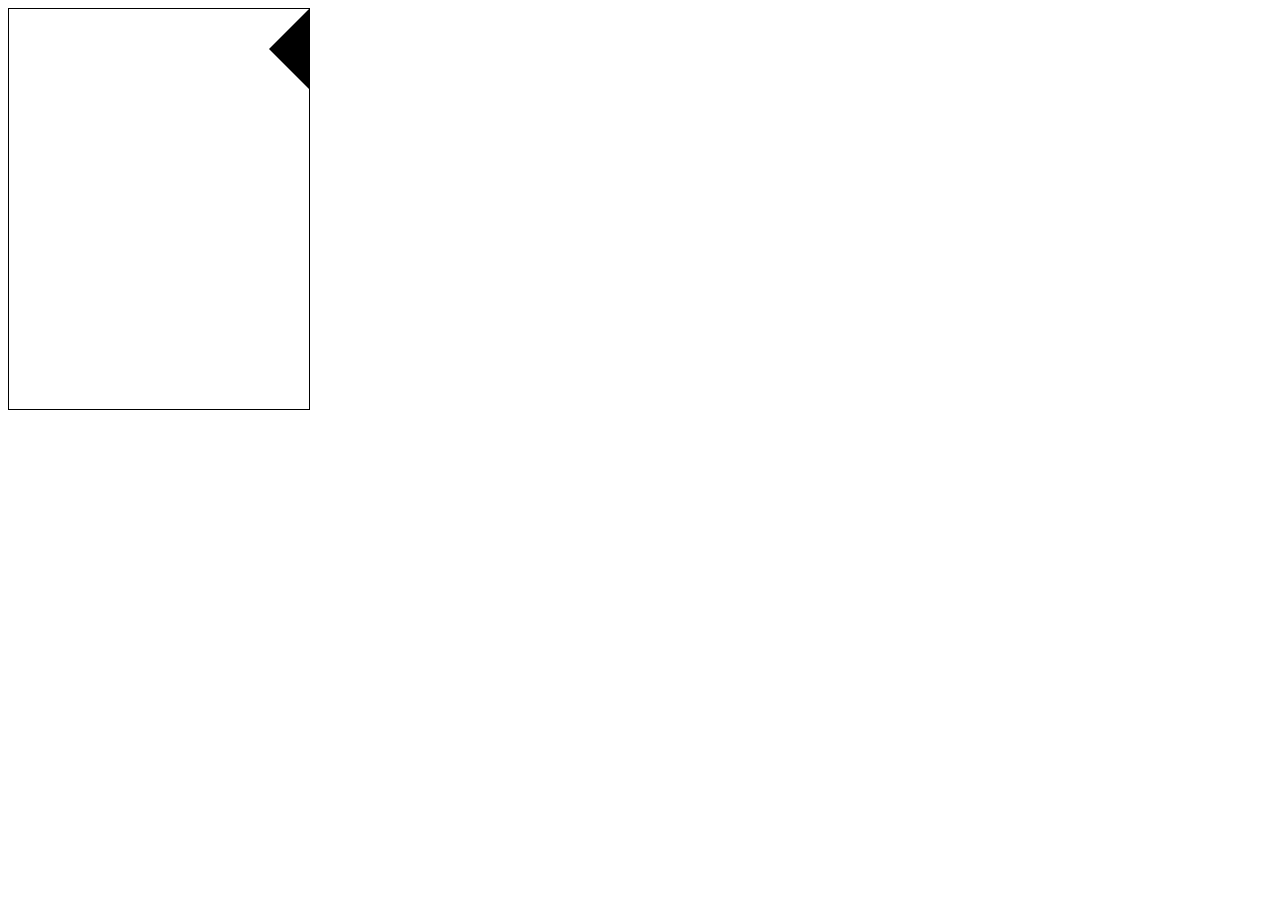
<file: part2 Less 1day/part1 前端less教程 1day/day95 2022.4.16/3 尚硅谷_less_less混合.html>
<!DOCTYPE html>
<html lang="en">

<head>
    <meta charset="UTF-8">
    <meta http-equiv="X-UA-Compatible" content="IE=edge">
    <meta name="viewport" content="width=device-width, initial-scale=1.0">
    <title>Document</title>
    <link rel="stylesheet" href="./3 尚硅谷_less_less混合.css">
    <!-- <style>
        #wrap>.sjx {
            width: 0;
            height: 0;
            border-width: 40px;
            border-style: dashed solid dashed dashed;
            border-color: transparent transparent transparent red;
            overflow: hidden;
        }
    </style> -->
</head>

<body>
    <div id="wrap">
        <!-- <div class="inner"></div>
        <div class="inner2"></div> -->
        <div class="sjx"></div>
    </div>
</body>

</html>
</file>
<file: part2 Less 1day/part1 前端less教程 1day/day95 2022.4.16/3 尚硅谷_less_less混合.css>
#wrap {
  position: absolute;
  width: 300px;
  height: 400px;
  border: 1px solid;
  margin: 0 auto;
}
#wrap .inner {
  position: relative;
  left: 0;
  right: 0;
  top: 0;
  bottom: 0;
  margin: auto;
  background-color: pink;
  height: 100px;
  width: 100px;
}
#wrap .inner2 {
  position: relative;
  left: 0;
  right: 0;
  top: 0;
  bottom: 0;
  margin: auto;
  background-color: black;
  height: 10px;
  width: 10px;
}
#wrap .sjx {
  border-width: 40px;
  border-style: dashed solid dashed dashed;
  border-color: transparent black transparent transparent;
}
</file>
